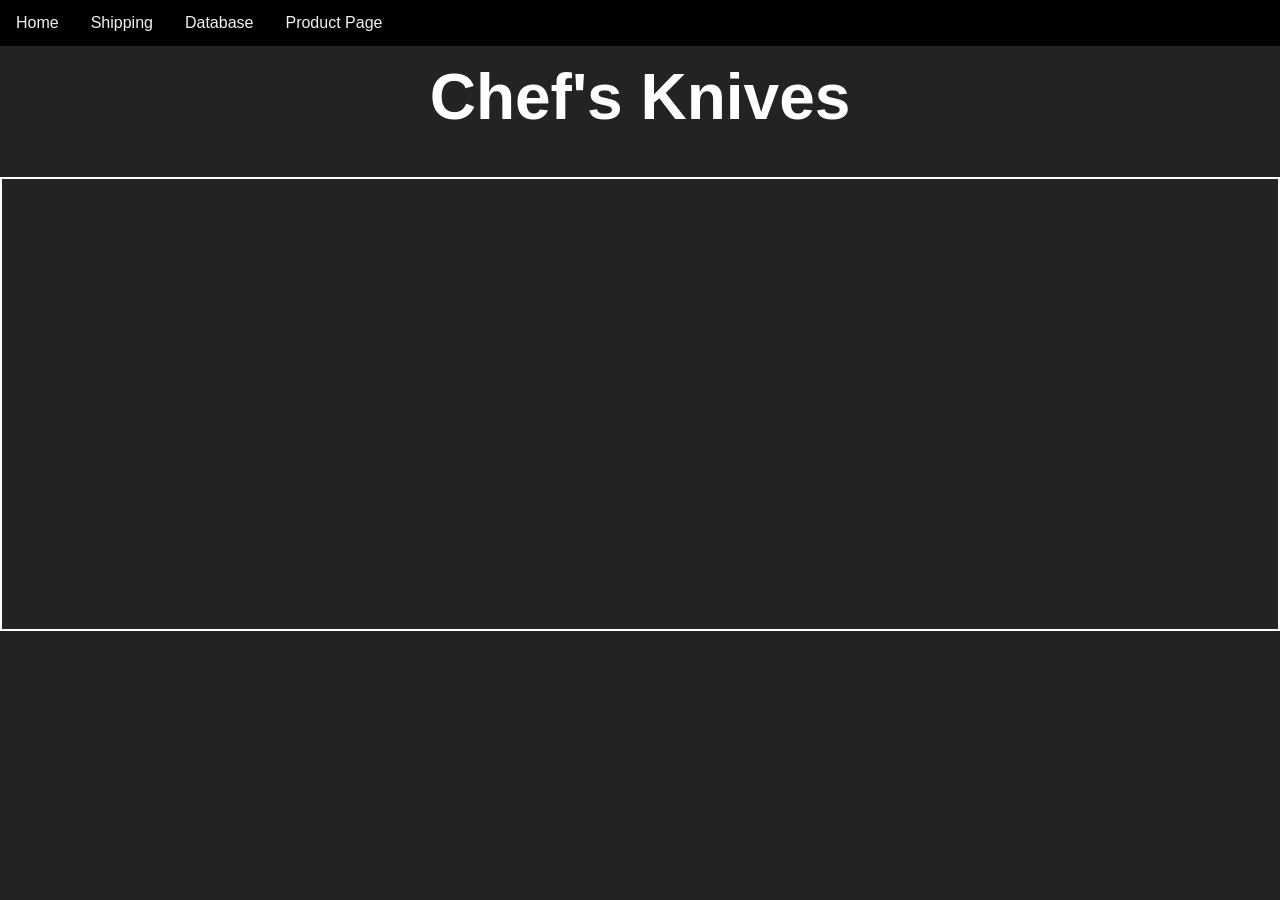
<file: chef_knife.html>
<!DOCTYPE html>
<html lang="en">
<head>
    <meta charset="UTF-8">
    <meta name="viewport" content="width=device-width, initial-scale=1.0">
    <title>Document</title>
    <link rel="stylesheet" href="style.css">
    <script src="script2.js"></script>
</head>
<body style="background-color: rgb(35,35,35);">
    <div class="navbar">
        <a href="index.html">Home</a>
        <a href="shipping.php">Shipping</a>
        <a href="databaseConnection.php">Database</a>
        <a href="productPage.php">Product Page</a>
    </div>
    <div class="title">
        <h1>Chef's Knives</h1>
    </div>
    <div class="knife_panel">
        <div class="img_box"></div>
        <div class="img_box"></div>
        <div class="img_box"></div>
    </div>
    <footer></footer>
</body>
</html>
</file>
<file: style.css>
body {
    margin: 0;
    font-family: Arial, sans-serif;
    background-size: cover;
    background-position: center;
    background-attachment: fixed;
    transition: background 1.5s ease-in-out;
}

.heading{
    margin:auto;
    width:fit-content;
    margin-top:300px;
    color:whitesmoke;
    font-size:3em;

}
.navbar {
    overflow: hidden;
    background-color: black;
    position: fixed;
    top: 0;
    width: 100%;
    z-index: 1000;
}

.navbar a {
    float: left;
    display: block;
    color: #f2f2f2;
    text-align: center;
    padding: 14px 16px;
    text-decoration: none;
}

.navbar a:hover {
    background-color: #ddd;
    color: black;
}
.content {
    padding: 16px;
    margin-top: 330px;
    background-color:black;
    height:1300px;
}
.content h1{
    margin-left:255px;
}
.left-content{
    width:fit-content;
    float:left;
}
.right-content{
    width:500px;
    float:left;
    color:white;
    font-size:2em;
    margin-left: 20px;
}
.knife_selector{
    color:white;
    text-decoration: none;
}
.knife_selector img{
    display: block;
}
tr td{
    padding:20px;
}
footer{
    background-color: rgb(35,35,35);
    height:150px;
}
.title{
    margin-top:60px;
    color:white;
    font-size:2em;
    text-align: center;
}
.knife_panel{
    border:2px solid white;
    height:450px;
}
</file>
